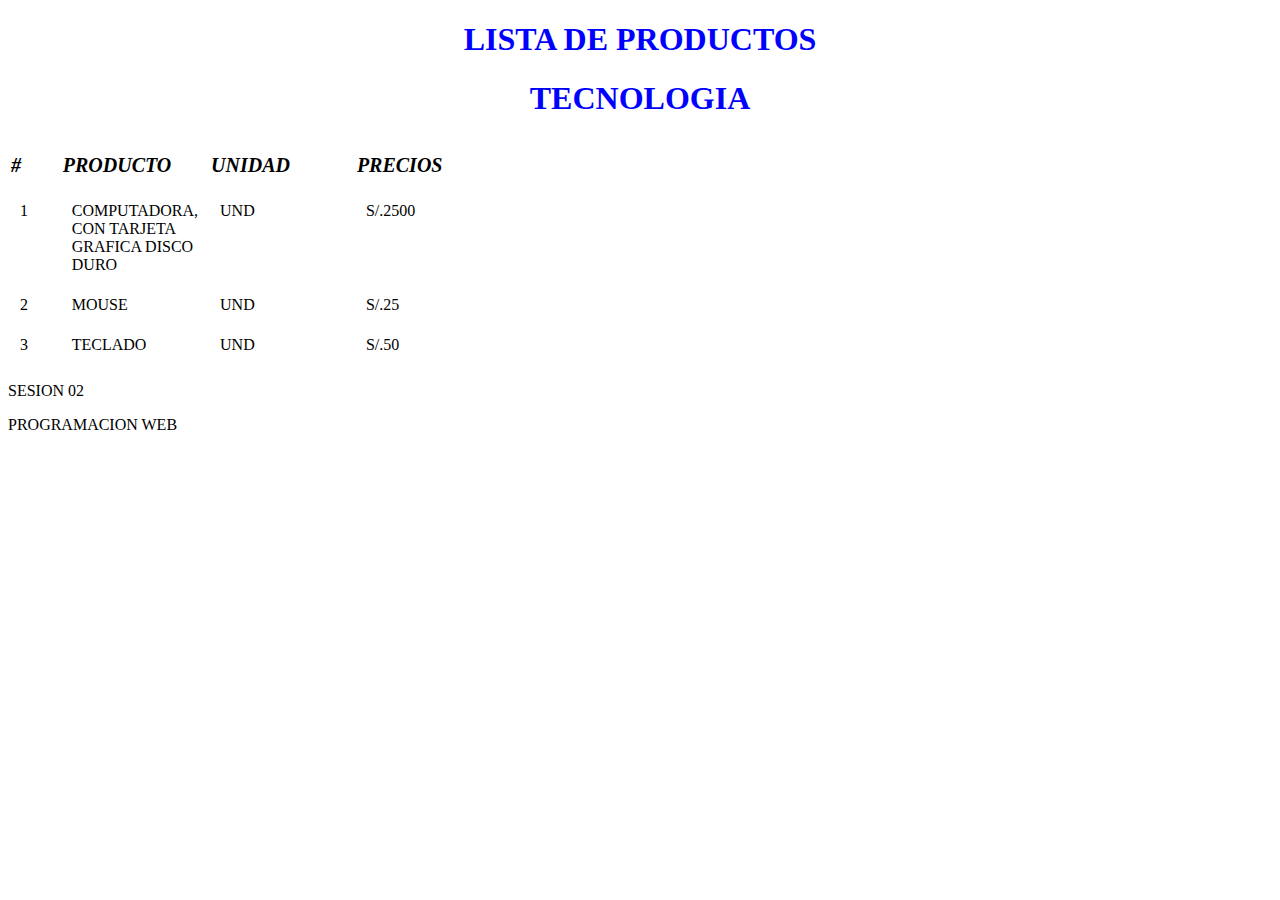
<file: Clases02/index.html>
<!DOCTYPE html>
<html lang="en">
<head>
    <meta charset="UTF-8">
    <meta http-equiv="X-UA-Compatible" content="IE=edge">
    <meta name="viewport" content="width=device-width, initial-scale=1.0">
    <title>Mi primera pagina</title>
    <link rel="stylesheet" href="estilo02.css">
</head>
<body>
 <!--    <h1>PROGRAMACION WEB - SESION02</h1> -->
	<h1 class="titulo02">LISTA DE PRODUCTOS</h1>
	<h1 class="titulo02">TECNOLOGIA</h1>
<!-- 	<p class="ejemplo1">COMPUTADORA</p>
	<p class="ejemplo1">MOUSE</p>
	<p class="ejemplo1">TECLADO</p>
	<span class="ejemplo1">AUDIFONOS</span> -->

    <div>
		<table class="tabla">
			<thead>
				<tr>
					<th>#</th>
					<th>PRODUCTO</th>
					<th>UNIDAD</th>
					<th>PRECIOS</th>
				</tr>
			</thead>
			<tbody>
				<tr>
					<td>1</td>
					<td width="20%">COMPUTADORA, CON TARJETA GRAFICA DISCO DURO</td>
					<td>UND</td>
					<td>S/.2500</td>
				</tr>
				<tr>
					<td>2</td>
					<td>MOUSE</td>
					<td>UND</td>
					<td>S/.25</td>
				</tr>
				<tr>
					<td>3</td>
					<td>TECLADO</td>
					<td>UND</td>
					<td>S/.50</td>
				</tr>
			</tbody>
		</table>
	</div>
    <div>
        <p>SESION 02</p>
        <p>PROGRAMACION WEB</p>
    </div>
</body>
</html>
</file>
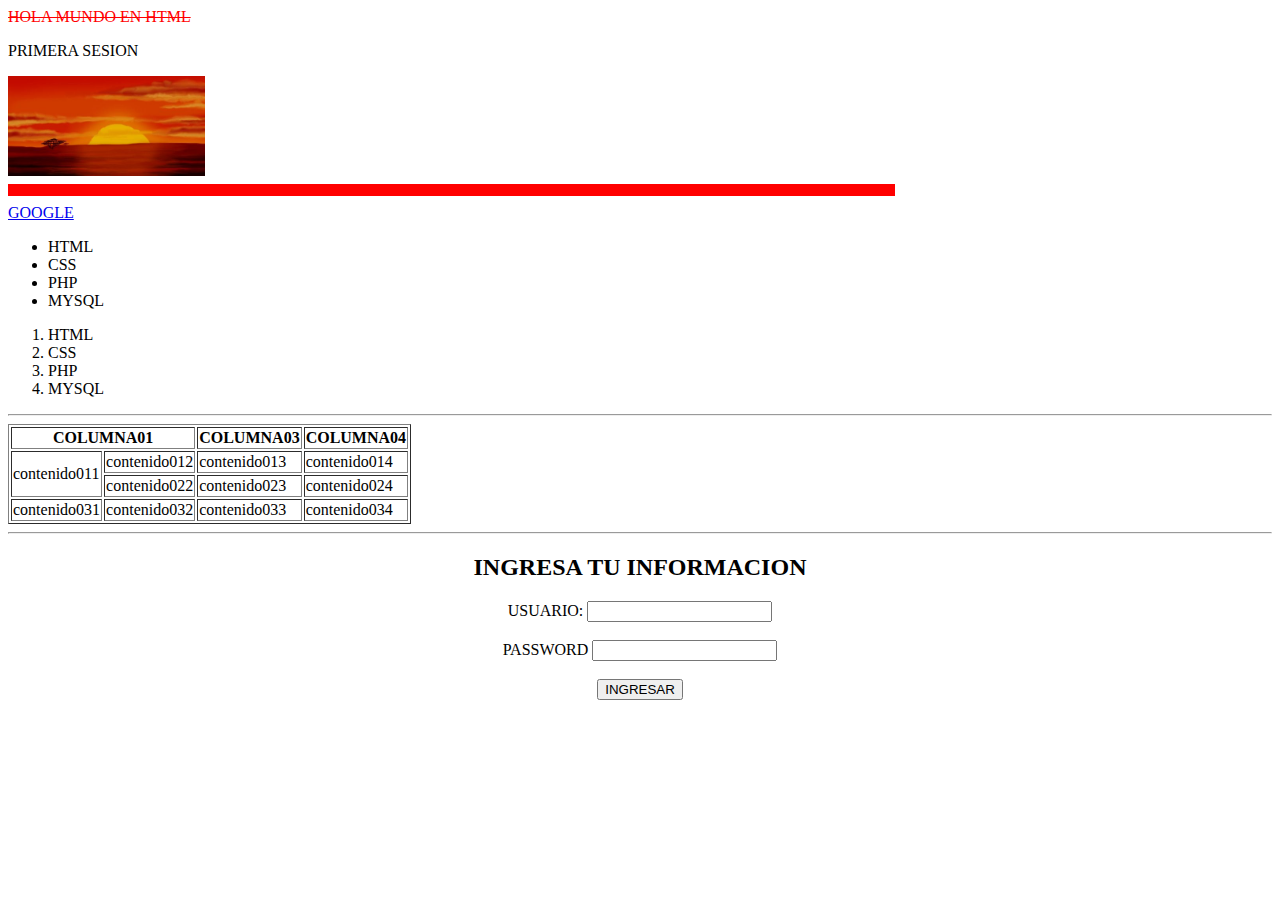
<file: Clases01/sesion01.html>
<html>
	<head>
		<title>Mi primera pagina</title>
		<!-- <base href="documentos/proyecto/"> -->
		<link rel="stylesheet" type="text/css" href="estilo.css">
		<meta charset="utf-8">
		<meta name="descripcion" content="Primera pagina del curso de programacion web">
		<style type="text/css">
			/*#etiqueta02{
				color : blue;
			}*/
		</style>
		<script type="text/javascript">
			// function mostrar(){
			//  alert("HOLA ANTONIO");
			// }
		</script>
	</head>
	<body>
		<p id="etiqueta01"><del>HOLA MUNDO EN HTML</del></p>
		<p id="etiqueta02">PRIMERA SESION</p>
		<img src="imagenes/fondo.jpg" height="100px">
		<hr size="12px" color="red" width="70%" align="left">
		<!-- <p><i><b>programacion web</b></i></p>
		<p><em><strong>Se refiere a la escritura, el marcado y la codificación involucrados en el desarrollo de sitios web, codificación del lado del cliente y servidor</strong></em></p>
		<p><small>TEXTO PEQUEÑO</small> TEXTO EJEMPLO <big>TEXTO GRANDE</big></BIG></u></p>
		<p>H<sub>2</sub>O</p>
		<p>X<sup>2</sup></p>
		<hr>  -->
		<!-- <h1 align="center">TITULO DE LA PAGINA</h1>
		<h2 align="right">TITULO DE LA PAGINA</h2>
		<h3>TITULO DE LA PAGINA</h3>
		<h4>TITULO DE LA PAGINA</h4>
		<h5>TITULO DE LA PAGINA</h5>
		<h6>TITULO DE LA PAGINA</h6> -->
		<a href="https://www.google.com.pe/" target="_blank">GOOGLE</a><br>
		<ul>
		<li>HTML</li>
		<li>CSS</li>
		<li>PHP</li>
		<li>MYSQL</li>
		</ul>
		<ol>
		<li>HTML</li>
		<li>CSS</li>
		<li>PHP</li>
		<li>MYSQL</li>
		</ol>
		<hr>
		<table border="1px">
			<thead>
				<tr>
					<th colspan="2">COLUMNA01</th>
					<th>COLUMNA03</th>
					<th>COLUMNA04</th>
				</tr>
			</thead>
			<tbody>
				<tr>
					<td rowspan="2">contenido011</td>
					<td>contenido012</td>
					<td>contenido013</td>
					<td>contenido014</td>
				</tr>
				<tr>
					<td>contenido022</td>
					<td>contenido023</td>
					<td>contenido024</td>
				</tr>
				<tr>
					<td>contenido031</td>
					<td>contenido032</td>
					<td>contenido033</td>
					<td>contenido034</td>
				</tr>
			</tbody>
		</table>
		<hr>
		<div align="center">
			<form action="datospersonales.html" method="POST">
				<h2>INGRESA TU INFORMACION</h2>
				<label for="usuario">USUARIO: </label>
				<input type="text" name="usuario">
				<br><br>
				<label>PASSWORD</label>
				<input type="password" name="password">
				<br><br>
				<button type="button" onclick="mostrar()">INGRESAR</button>
			</form>
		</div>
	</body>
</html>
</file>
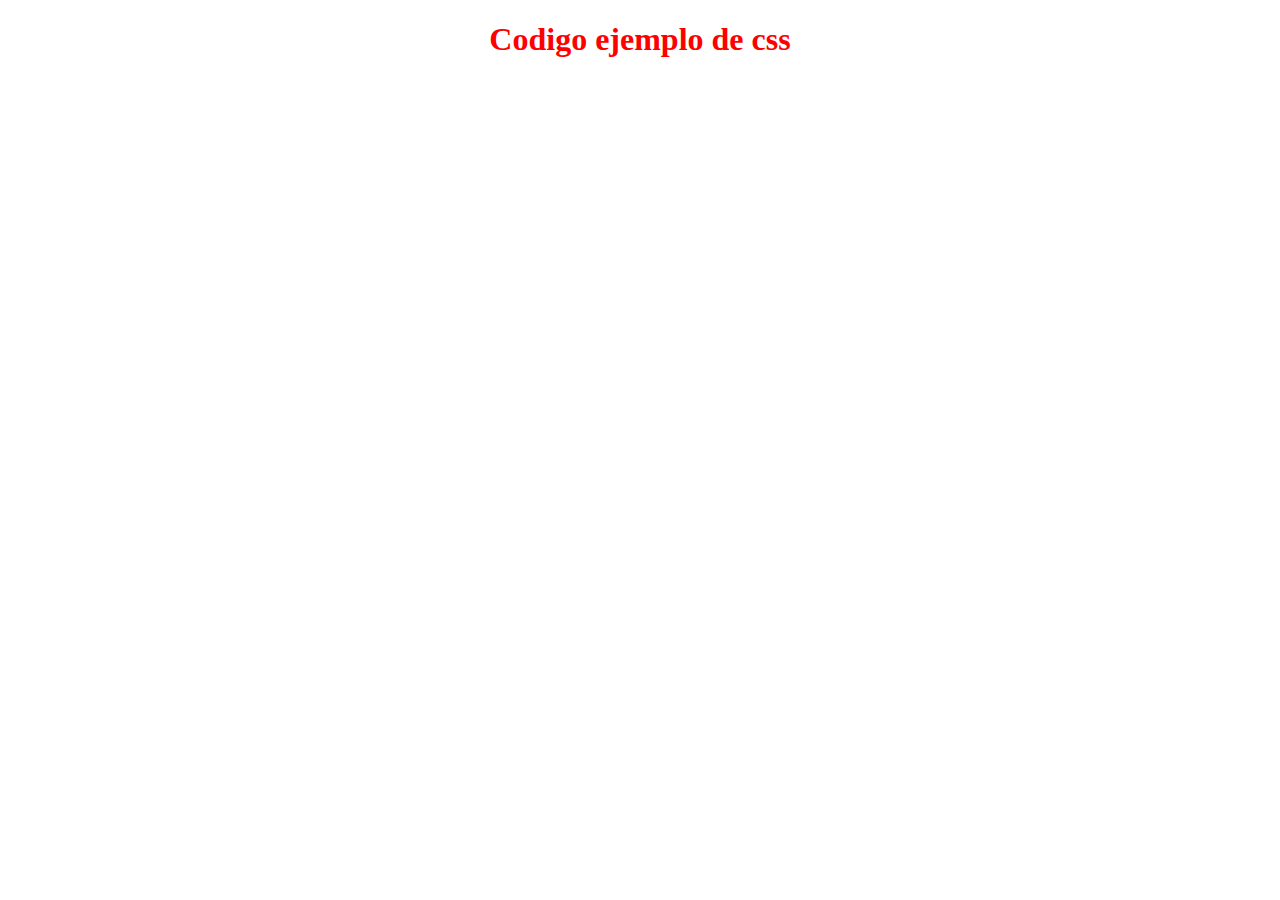
<file: Clases02/sesion02.html>
<!DOCTYPE html>
<html lang="en">
<head>
    <meta charset="UTF-8">
    <meta http-equiv="X-UA-Compatible" content="IE=edge">
    <meta name="viewport" content="width=device-width, initial-scale=1.0">
    <title>segunda pagina</title>
    <style type="text/css"> 
        h1{
            color: red;
            text-align: center;            
        }
    </style>
</head>
<body>
    <h1>Codigo ejemplo de css</h1>
</body>
</html>
</file>
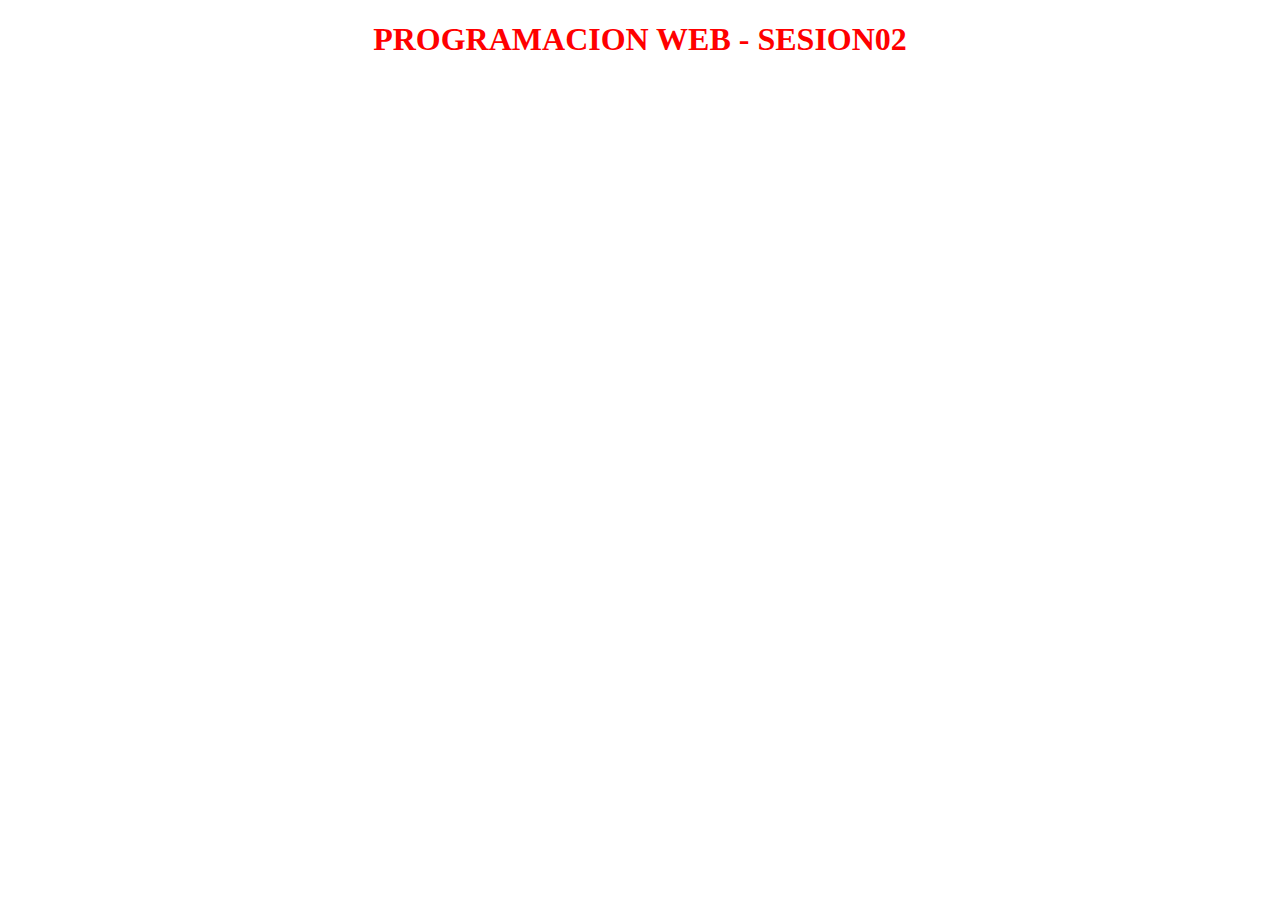
<file: Clases02/sesion02_1.html>
<!DOCTYPE html>
<html lang="en">
<head>
    <meta charset="UTF-8">
    <meta http-equiv="X-UA-Compatible" content="IE=edge">
    <meta name="viewport" content="width=device-width, initial-scale=1.0">
    <title>Mi primera pagina</title>
    <style type="text/css"> 
        h1{
            color: red;
            text-align: center;            
        }
    </style>
</head>
<body>
    <h1>PROGRAMACION WEB - SESION02</h1>
</body>
</html>
</file>
<file: Clases02/estilo02.css>
h1{
	color: #E9C116;
	text-align: center;
}

.titulo02{
	text-align: center;
	color: blue;
}

p.ejemplo1{
	font-weight: bold;
	color: #830C66;
}

.tabla{
    width: 800px;
}

.tabla{
	width: 40%;
}

table thead tr {
	height: 50px;
}

table tr td{
	vertical-align: top;
	padding: 10px
}

table tr th{
	font-size: 20px;
	font-style: italic;
	text-align: left;
}
</file>
<file: Clases01/estilo.css>
#etiqueta01{
	color : red;
}
</file>
